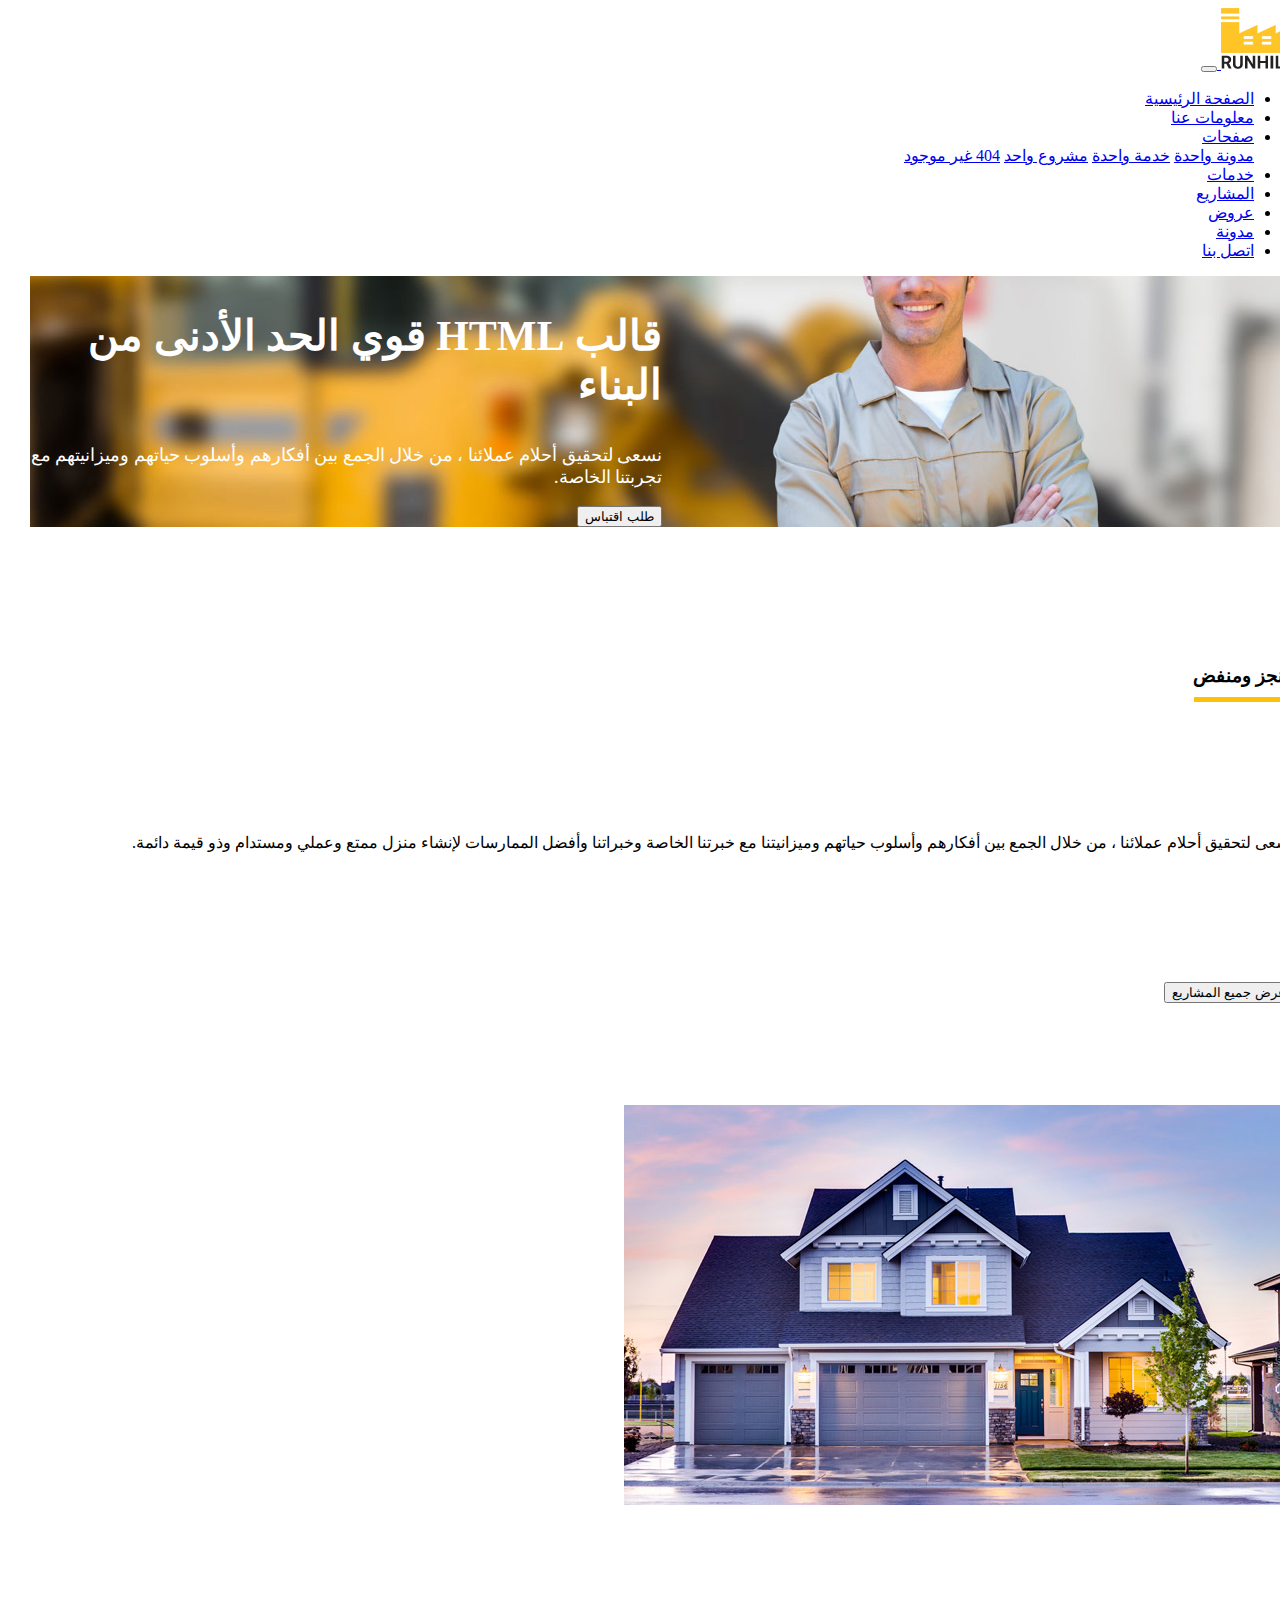
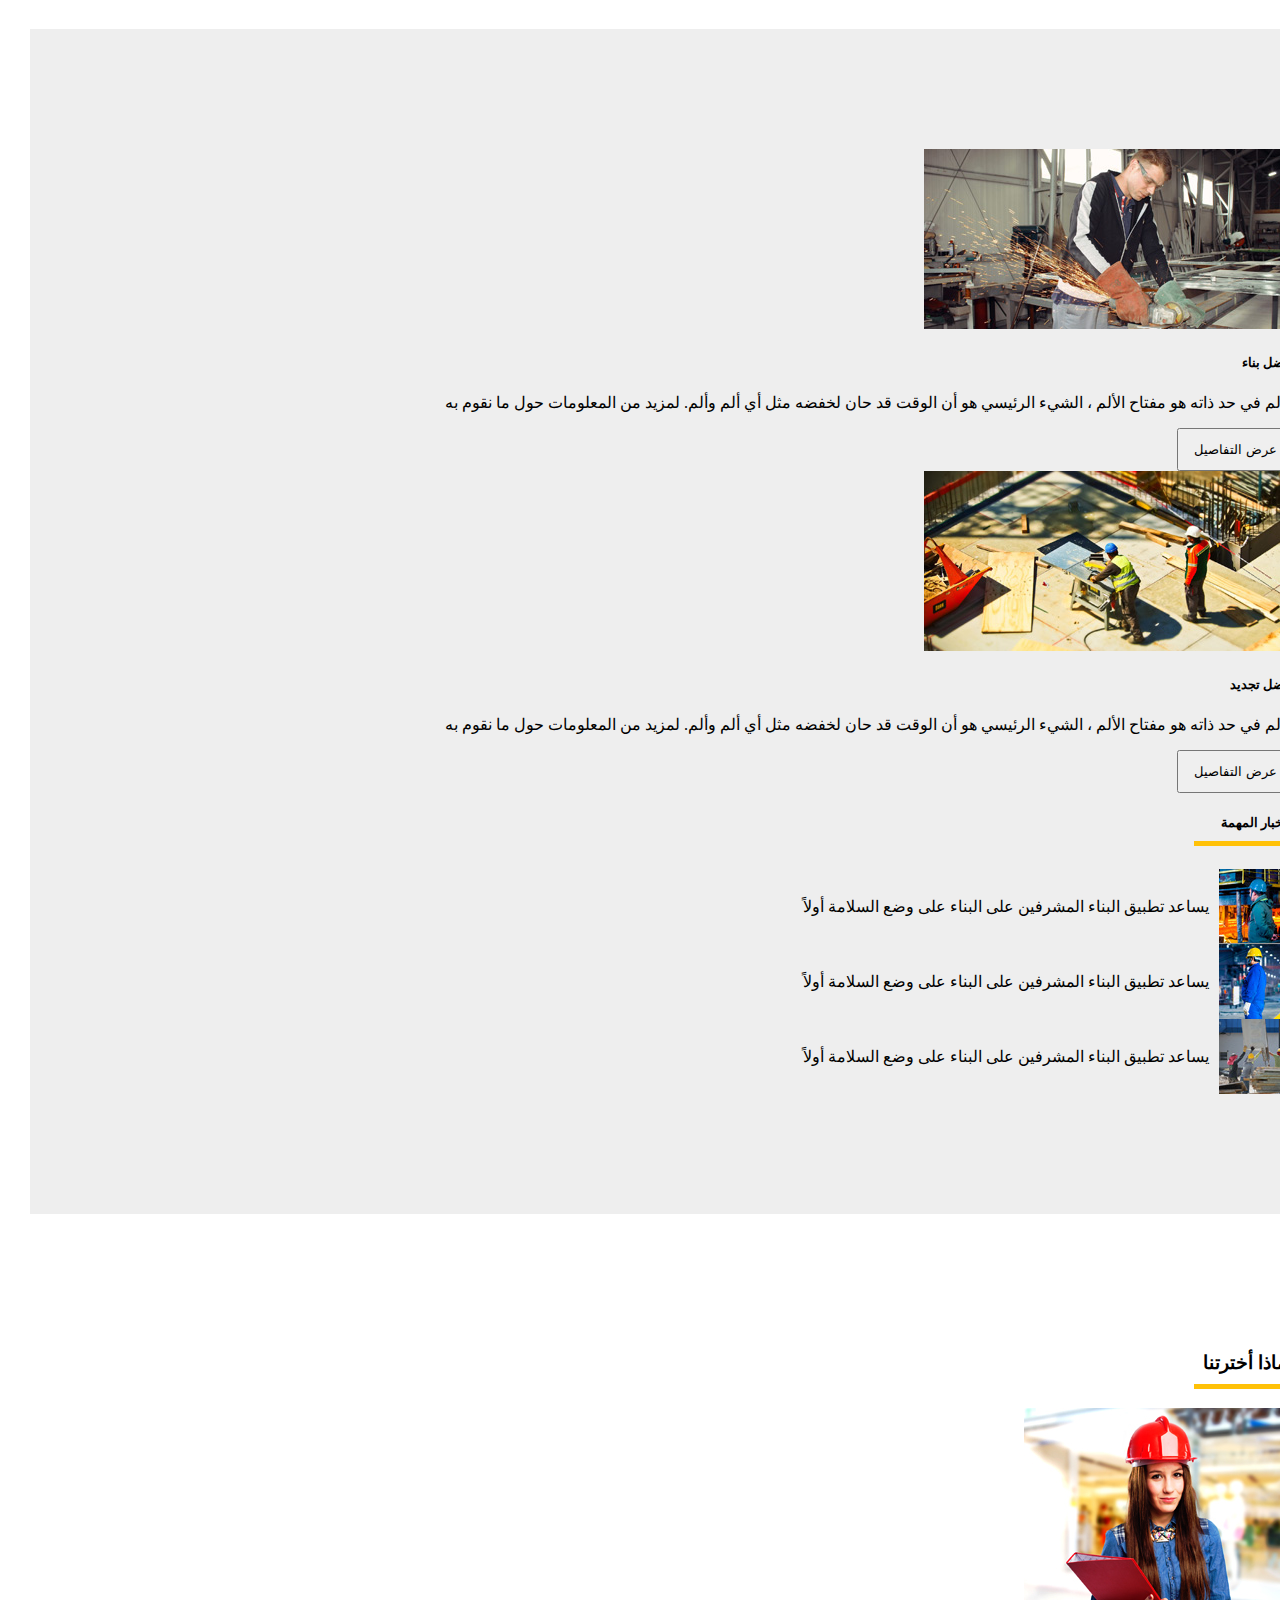
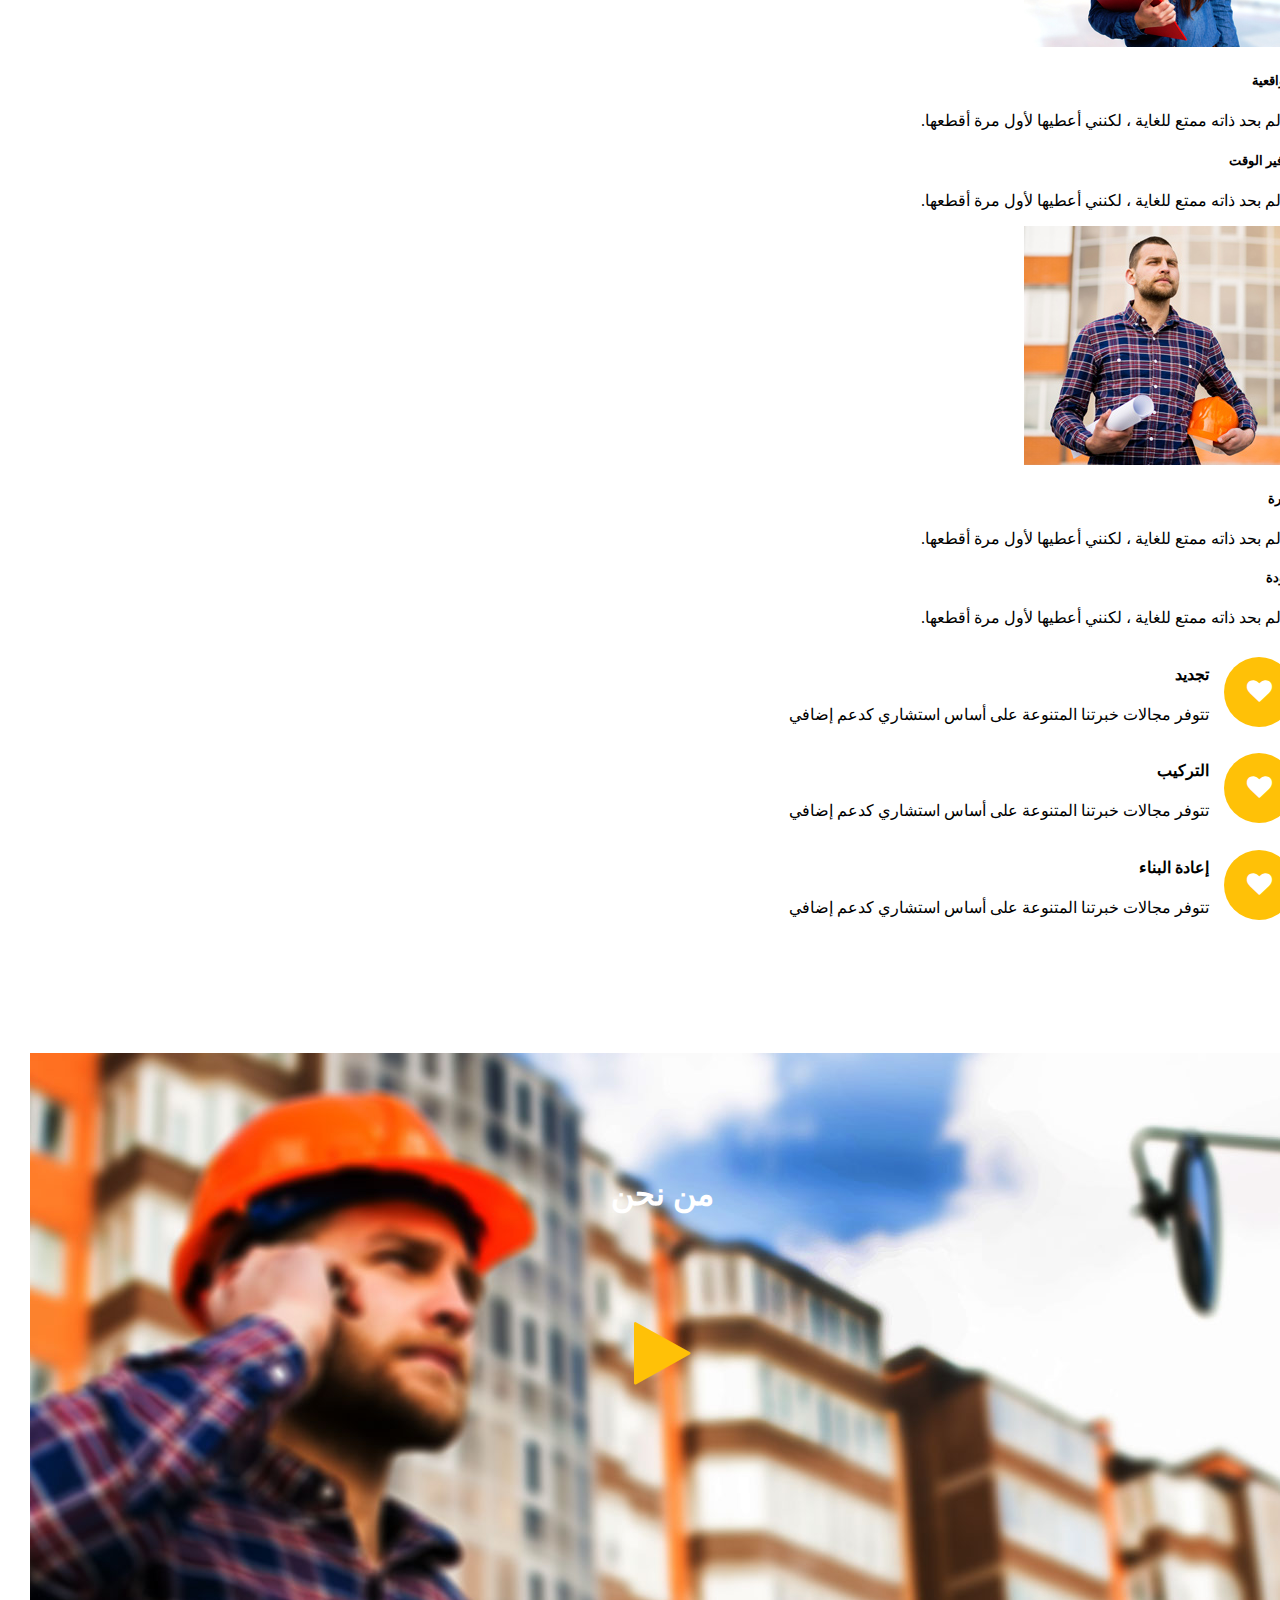
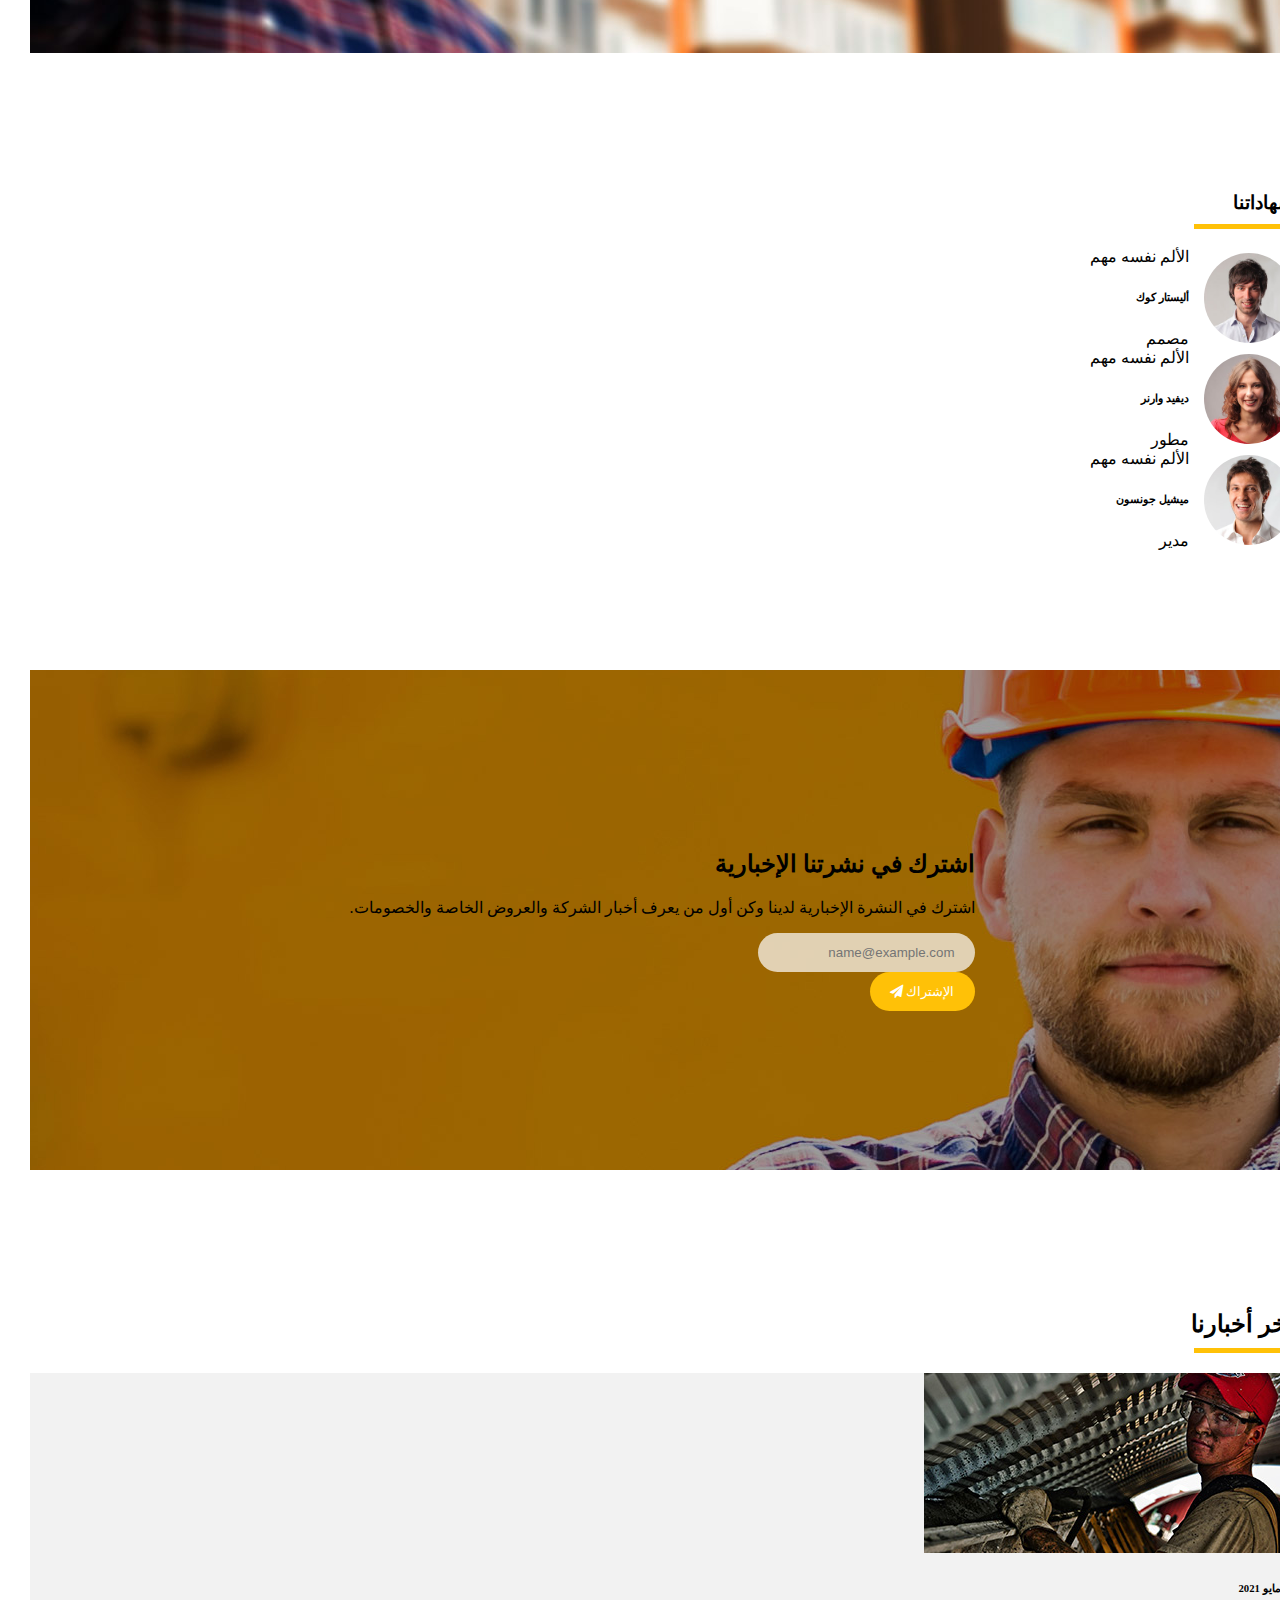
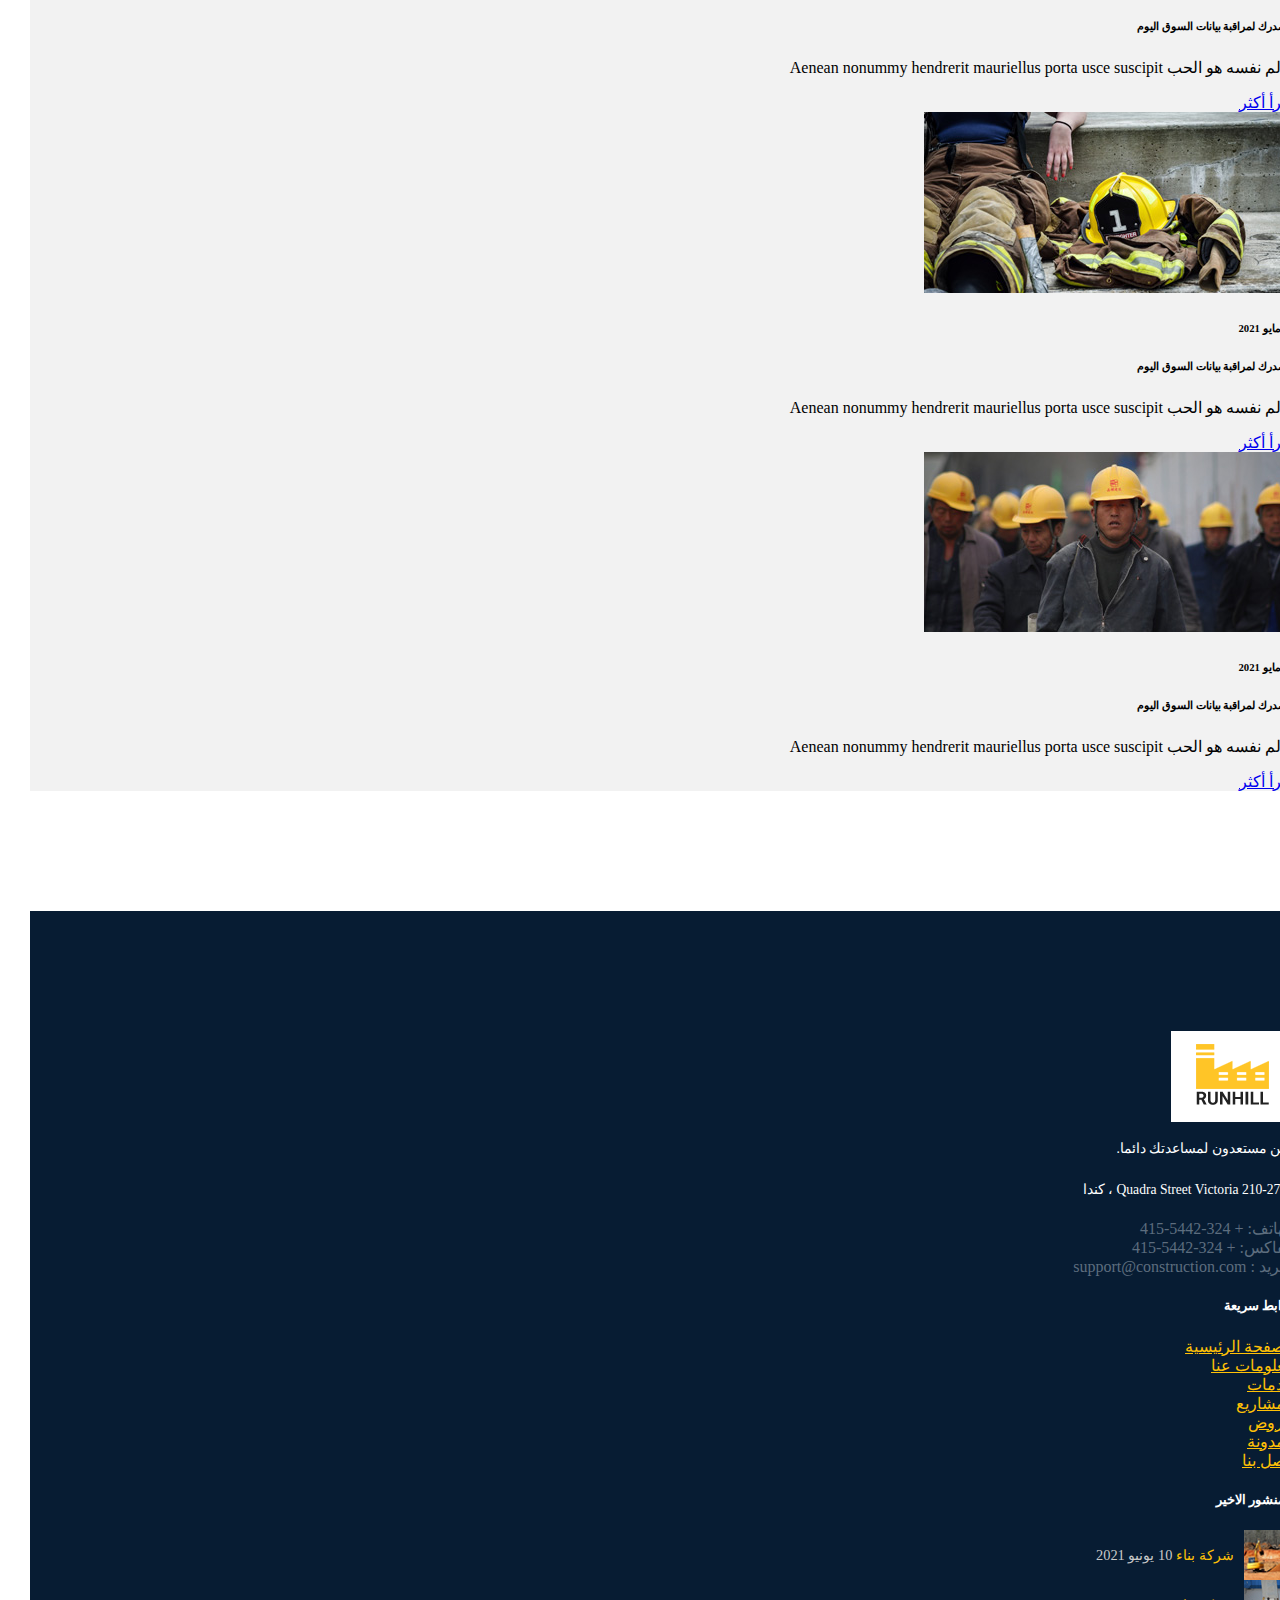
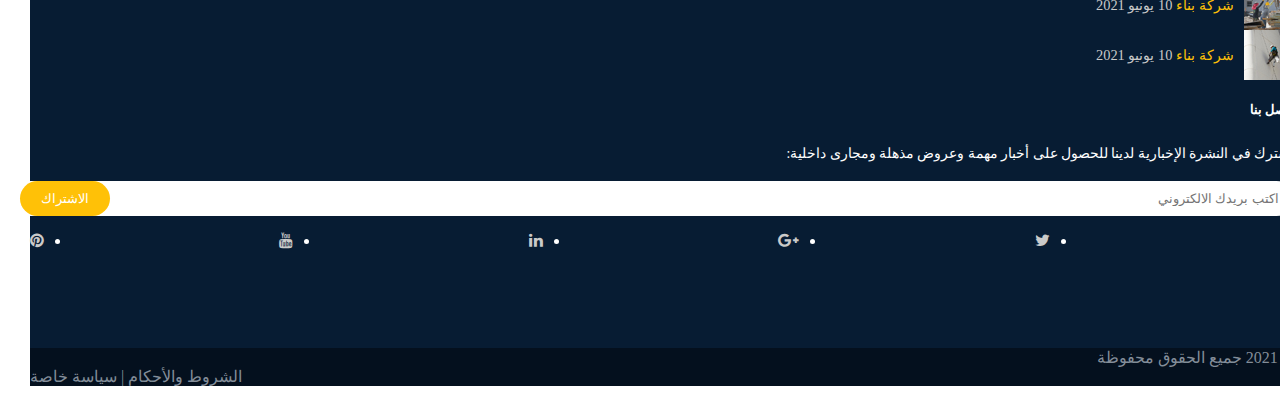
<file: index.html>
<!DOCTYPE html>
<html lang="en">
<head>
    <meta charset="UTF-8">
    <meta http-equiv="X-UA-Compatible" content="IE=edge">
    <meta name="viewport" content="width=device-width, initial-scale=1.0">
    <title>Bootstrap Arabic Template</title>
    <link rel="stylesheet" href="https://cdnjs.cloudflare.com/ajax/libs/font-awesome/4.7.0/css/font-awesome.min.css">
    <link rel="stylesheet" href="https://cdn.jsdelivr.net/npm/bootstrap@4.6.0/dist/css/bootstrap.min.css" integrity="sha384-B0vP5xmATw1+K9KRQjQERJvTumQW0nPEzvF6L/Z6nronJ3oUOFUFpCjEUQouq2+l" crossorigin="anonymous">
    <link rel="stylesheet" href="css/style.css">
</head>
<body>
    <!-- START HEADER -->
    <nav class="navbar navbar-expand-lg navbar-light bg-white shadow-sm">
        <div class="container">
            <a class="navbar-brand" href="index.html">
                <img src="images/logo.png" alt="">
            </a>
            <button class="navbar-toggler" type="button" data-toggle="collapse" data-target="#navbarSupportedContent" aria-controls="navbarSupportedContent" aria-expanded="false" aria-label="Toggle navigation">
                <span class="navbar-toggler-icon"></span>
            </button>
      
            <div class="collapse navbar-collapse" id="navbarSupportedContent">
                <ul class="navbar-nav mr-auto">
                    <li class="nav-item active">
                        <a class="nav-link" href="index.html">الصفحة الرئيسية <span class="sr-only">(current)</span></a>
                    </li>
                    <li class="nav-item">
                        <a class="nav-link" href="#">معلومات عنا</a>
                    </li>
                    <li class="nav-item dropdown">
                        <a class="nav-link dropdown-toggle" href="#" id="navbarDropdown" role="button" data-toggle="dropdown" aria-haspopup="true" aria-expanded="false">
                            صفحات
                        </a>
                        <div class="dropdown-menu menu-dropdown" aria-labelledby="navbarDropdown">
                            <a class="dropdown-item" href="#">مدونة واحدة</a>
                            <a class="dropdown-item" href="#">خدمة واحدة</a>
                            <a class="dropdown-item" href="#">مشروع واحد</a>
                            <a class="dropdown-item" href="#">404 غير موجود</a>
                        </div>
                    </li>
                    <li class="nav-item">
                        <a class="nav-link" href="#">خدمات</a>
                    </li>
                    <li class="nav-item">
                        <a class="nav-link" href="#">المشاريع</a>
                    </li>
                    <li class="nav-item">
                        <a class="nav-link" href="#">عروض</a>
                    </li>
                    <li class="nav-item">
                        <a class="nav-link" href="blog.html">مدونة</a>
                    </li>
                    <li class="nav-item">
                        <a class="nav-link" href="#">اتصل بنا</a>
                    </li>
                </ul>
            </div>
        </div>
    </nav>
    <!-- END HEADER -->
    <!-- START HOME -->
    <section class="home-section">
        <div class="container">
            <div class="home-parent">
                <div class="home-item">
                    <h2>قالب HTML قوي الحد الأدنى من البناء</h2>
                    <p class="my-4">نسعى لتحقيق أحلام عملائنا ، من خلال الجمع بين أفكارهم وأسلوب حياتهم وميزانيتهم ​​مع تجربتنا الخاصة.</p>
                    <button class="btn btn-warning">طلب اقتباس</button>
                </div>
            </div>
        </div>
    </section>
    <!-- END HOME -->
    <!-- START ABOUT -->
    <section class="about-section pd-y">
        <div class="container">
            <div class="row">
                <div class="col-md-5 col-12">
                    <div class="about-item-desc">
                        <h3 class="title">منجز ومنفض</h3>
                        <p>نسعى لتحقيق أحلام عملائنا ، من خلال الجمع بين أفكارهم وأسلوب حياتهم وميزانيتنا مع خبرتنا الخاصة وخبراتنا وأفضل الممارسات لإنشاء منزل ممتع وعملي ومستدام وذو قيمة دائمة.</p>
                        <button class="btn btn-warning">عرض جميع المشاريع</button>
                    </div>
                </div>
                <div class="col-md-7 col-12">
                    <div class="about-item-img">
                        <img src="images/project-slide1.jpg" class="img-fluid" alt="">
                    </div>
                </div>
            </div>
        </div>
    </section>
    <!-- END HOME -->
    <!-- START INFO -->
    <section class="info-section pd-y">
        <div class="container">
            <div class="row">
                <div class="col-md-4 col-12">
                    <div class="card card-item">
                        <img src="images/service-item-bg-1.jpg" class="card-img-top" alt="">
                        <div class="card-body card-item-body">
                            <h5 class="card-title">أفضل بناء</h5>
                            <p class="card-text">الألم في حد ذاته هو مفتاح الألم ، الشيء الرئيسي هو أن الوقت قد حان لخفضه مثل أي ألم وألم. لمزيد من المعلومات حول ما نقوم به</p>
                            <button class="btn btn-transparent border border-dark card-item-button">عرض التفاصيل</button>
                        </div>
                    </div>
                </div>
                <div class="col-md-4 col-12">
                    <div class="card card-item">
                        <img src="images/service-item-bg-2.jpg" class="card-img-top" alt="">
                        <div class="card-body card-item-body">
                            <h5 class="card-title">أفضل تجديد</h5>
                            <p class="card-text">الألم في حد ذاته هو مفتاح الألم ، الشيء الرئيسي هو أن الوقت قد حان لخفضه مثل أي ألم وألم. لمزيد من المعلومات حول ما نقوم به</p>
                            <button class="btn btn-transparent border border-dark card-item-button">عرض التفاصيل</button>
                        </div>
                    </div>
                </div>
                <div class="col-md-4 col-12">
                    <h5 class="title mb-4">الأخبار المهمة</h5>
                    <div class="info-left mb-4 border-bottom">
                        <img src="images/news-thumb-1.jpg" alt="" class="w-25">
                        <p>يساعد تطبيق البناء المشرفين على البناء على وضع السلامة أولاً</p>
                    </div>
                    <div class="info-left mb-4 border-bottom">
                        <img src="images/news-thumb-2.jpg" alt="" class="w-25">
                        <p>يساعد تطبيق البناء المشرفين على البناء على وضع السلامة أولاً</p>
                    </div>
                    <div class="info-left border-bottom">
                        <img src="images/news-thumb-3.jpg" alt="" class="w-25">
                        <p>يساعد تطبيق البناء المشرفين على البناء على وضع السلامة أولاً</p>
                    </div>
                </div>
            </div>
        </div>
    </section>
    <!-- END INFO -->
    <!-- START OFFERE -->
    <div class="offer-section pd-y">
        <div class="container">
            <h3 class="title mb-5">لماذا أخترتنا</h3>
            <div class="row mb-5">
                <div class="col-lg-6 col-12 mb-5">
                    <div class="row">
                        <div class="col-md-6 col-12 mb-3">
                            <img src="images/choose-us-img-1.jpg" class="w-100" alt="">
                        </div>
                        <div class="col-md-6">
                            <div class="offer-item">
                                <h5>الواقعية</h5>
                                <p>الألم بحد ذاته ممتع للغاية ، لكنني أعطيها لأول مرة أقطعها.</p>
                            </div>
                            <div class="offer-item">
                                <h5>توفير الوقت</h5>
                                <p>الألم بحد ذاته ممتع للغاية ، لكنني أعطيها لأول مرة أقطعها.</p>
                            </div>
                        </div>
                    </div>
                </div>
                <div class="col-lg-6 col-12">
                    <div class="row">
                        <div class="col-md-6 col-12 mb-3">
                            <img src="images/choose-us-img-2.jpg" class="w-100" alt="">
                        </div>
                        <div class="col-md-6">
                            <div class="offer-item">
                                <h5>خبرة</h5>
                                <p>الألم بحد ذاته ممتع للغاية ، لكنني أعطيها لأول مرة أقطعها.</p>
                            </div>
                            <div class="offer-item">
                                <h5>جودة</h5>
                                <p>الألم بحد ذاته ممتع للغاية ، لكنني أعطيها لأول مرة أقطعها.</p>
                            </div>
                        </div>
                    </div>
                </div>
            </div>
            <div class="row">
                <div class="col-lg-4 col-12 offre-item-icone">
                    <div class="offre-icone">
                        <i class="fa fa-heart"></i>
                    </div>
                    <div class="offer-desc">
                        <h4>تجديد</h4>
                        <p>تتوفر مجالات خبرتنا المتنوعة على أساس استشاري كدعم إضافي</p>
                    </div>
                </div>
                <div class="col-lg-4 col-12 offre-item-icone">
                    <div class="offre-icone">
                        <i class="fa fa-heart"></i>
                    </div>
                    <div class="offer-desc">
                        <h4>التركيب</h4>
                        <p>تتوفر مجالات خبرتنا المتنوعة على أساس استشاري كدعم إضافي</p>
                    </div>
                </div>
                <div class="col-lg-4 col-12 offre-item-icone">
                    <div class="offre-icone">
                        <i class="fa fa-heart"></i>
                    </div>
                    <div class="offer-desc">
                        <h4>إعادة البناء</h4>
                        <p>تتوفر مجالات خبرتنا المتنوعة على أساس استشاري كدعم إضافي</p>
                    </div>
                </div>
            </div>
        </div>
    </div>
    <!-- END OFFRE -->
    <!-- START VIDEO -->
    <section class="video-section">
        <h3>من نحن</h3>
        <i class="fa fa-play"></i>
    </section>
    <!-- END VIDEO -->
    <!-- START TESTIMONIALES -->
    <section class="section-testimoniales pd-y">
        <div class="container">
            <h3 class="title mb-5">شهاداتنا</h3>
            <div class="row">
                <div class="col-md-4 col-12 mb-4 testimoniales-item">
                    <img src="images/profile-img-1.jpg" alt="">
                    <div class="testimoniales-desc">
                        <span>الألم نفسه مهم</span>
                        <h6 class="mt-3 mb-1">أليستار كوك</h6>
                        <span>مصمم</span>
                    </div>
                </div>
                <div class="col-md-4 col-12 mb-4 testimoniales-item">
                    <img src="images/profile-img-2.jpg" alt="">
                    <div class="testimoniales-desc">
                        <span>الألم نفسه مهم</span>
                        <h6 class="mt-3 mb-1">ديفيد وارنر</h6>
                        <span>مطور</span>
                    </div>
                </div>
                <div class="col-md-4 col-12 mb-4 testimoniales-item">
                    <img src="images/profile-img-3.jpg" alt="">
                    <div class="testimoniales-desc">
                        <span>الألم نفسه مهم</span>
                        <h6 class="mt-3 mb-1">ميشيل جونسون</h6>
                        <span>مدير</span>
                    </div>
                </div>
            </div>
        </div>
    </section>
    <!-- END TESTIMONIALES -->
    <!-- START SUBSCRIBE -->
    <section class="subscribe-section">
        <div class="subscribe-item text-center">
            <h2 class="text-white">اشترك في نشرتنا الإخبارية</h2>
            <p class="text-white mt-3 mb-4">اشترك في النشرة الإخبارية لدينا وكن أول من يعرف أخبار الشركة والعروض الخاصة والخصومات.</p>
            <form>
                <div class="row">
                    <div class="col-md-9 col-12">
                        <input type="text" class="form-control input d-block" placeholder="name@example.com">
                    </div>
                    <div class="col-md-3 col-12">
                        <button>
                            الإشتراك
                            <i class="fa fa-send"></i>
                        </button>
                    </div>
                </div>
            </form>
        </div>
    </section>
    <!-- END SUBSCRIBE -->
    <!-- START LAST NEWS -->
    <section class="last-news-section pd-y">
        <div class="container">
            <h2 class="title mb-5">آخر أخبارنا</h2>
            <div class="row">
                <div class="col-lg-4 col-md-6 col-12 mb-4">
                    <div class="card news-item">
                        <img src="images/blog-bg-1.jpg" class="card-img-top img-fluid" alt="">
                        <div class="card-body">
                            <h6 class="card-subtitle mb-2 text-muted">28 مايو 2021</h6>
                            <h6 class="card-title">مصدرك لمراقبة بيانات السوق اليوم</h6>
                            <p class="card-text">الألم نفسه هو الحب Aenean nonummy hendrerit mauriellus porta usce suscipit</p>
                            <a href="#" class="btn btn-transparent pr-0">اقرأ أكثر</a>
                        </div>
                    </div>
                </div>
                <div class="col-lg-4 col-md-6 col-12 mb-4">
                    <div class="card news-item">
                        <img src="images/blog-bg-2.jpg" class="card-img-top img-fluid" alt="">
                        <div class="card-body">
                            <h6 class="card-subtitle mb-2 text-muted">28 مايو 2021</h6>
                            <h6 class="card-title">مصدرك لمراقبة بيانات السوق اليوم</h6>
                            <p class="card-text">الألم نفسه هو الحب Aenean nonummy hendrerit mauriellus porta usce suscipit</p>
                            <a href="#" class="btn btn-transparent pr-0">اقرأ أكثر</a>
                        </div>
                    </div>
                </div>
                <div class="col-lg-4 col-md-6 col-12">
                    <div class="card news-item">
                        <img src="images/blog-bg-3.jpg" class="card-img-top img-fluid" alt="">
                        <div class="card-body">
                            <h6 class="card-subtitle text-muted">28 مايو 2021</h6>
                            <h6 class="card-title">مصدرك لمراقبة بيانات السوق اليوم</h6>
                            <p class="card-text">الألم نفسه هو الحب Aenean nonummy hendrerit mauriellus porta usce suscipit</p>
                            <a href="#" class="btn btn-transparent pr-0">اقرأ أكثر</a>
                        </div>
                    </div>
                </div>
            </div>
        </div>
    </section>
    <!-- END LAST NEWS -->
    <!-- START FOOTER -->
    <footer class="pd-y">
        <div class="container">
            <div class="row">
                <div class="col-lg-3 col-md-6 col-12">
                    <div class="footer-item mb-4">
                        <div class="footer-item-img mb-3">
                            <img src="images/logo.png" alt="">
                        </div>
                        <p class="mb-4">نحن مستعدون لمساعدتك دائما.</p>
                        <p class="mb-4">210-2750 Quadra Street Victoria ، كندا</p>
                        <ul class="list-unstyled">
                            <li class="mb-3">الهاتف: + 324-5442-415</li>
                            <li class="mb-3">الفاكس: + 324-5442-415</li>
                            <li>البريد : support@construction.com </li>
                        </ul>
                    </div>
                </div>
                <div class="col-lg-3 col-md-6 col-12 footer-item mb-4">
                    <h5 class="mb-4">روابط سريعة</h5>
                    <ul class="list-unstyled">
                        <li class="mb-3"><a href="index.html">الصفحة الرئيسية</a></li>
                        <li class="mb-3"><a href="#">معلومات عنا</a></li>
                        <li class="mb-3"><a href="#">خدمات</a></li>
                        <li class="mb-3"><a href="#">المشاريع</a></li>
                        <li class="mb-3"><a href="#">عروض</a></li>
                        <li class="mb-2"><a href="#">المدونة</a></li>
                        <li><a href="#">اتصل بنا</a></li>
                    </ul>
                </div>
                <div class="col-lg-3 col-md-6 col-12 footer-item mb-4">
                    <h5 class="mb-4">المنشور الاخير</h5>
                    <div class="info-left mb-4 border-bottom pb-3">
                        <img src="images/footer-thumb-img-1.jpg" alt="">
                        <div>
                            <span class="d-block mb-2">شركة بناء</span>
                            <span class="d-block">10 يونيو 2021</span>
                        </div>
                    </div>
                    <div class="info-left mb-4 border-bottom pb-3"> 
                        <img src="images/footer-thumb-img-2.jpg" alt="">
                        <div>
                            <span class="d-block mb-2">شركة بناء</span>
                            <span class="d-block">10 يونيو 2021</span>
                        </div>
                    </div>
                    <div class="info-left border-bottom pb-3">
                        <img src="images/footer-thumb-img-3.jpg" alt="">
                        <div>
                            <span class="d-block mb-2">شركة بناء</span>
                            <span class="d-block">10 يونيو 2021</span>
                        </div>
                    </div>
                </div>
                <div class="col-lg-3 col-md-6 col-12 footer-item">
                    <h5 class="mb-4">اتصل بنا</h5>
                    <p class="text-muted">اشترك في النشرة الإخبارية لدينا للحصول على أخبار مهمة وعروض مذهلة ومجارى داخلية:</p>
                    <div class="form my-4">
                        <input type="text" placeholder="اكتب بريدك الالكتروني" id="">
                        <button>الاشتراك</button>
                    </div>
                    <ul class="list-unstyled" id="ul">
                        <li><i class="fa fa-facebook"></i></li>
                        <li><i class="fa fa-twitter"></i></li>
                        <li><i class="fa fa-google-plus"></i></li>
                        <li><i class="fa fa-linkedin"></i></li>
                        <li><i class="fa fa-youtube"></i></li>
                        <li><i class="fa fa-pinterest"></i></li>
                    </ul>
                </div>
            </div>
        </div>
        <div class="copyright p-4">
            <div class="container">
                <div class="row">
                    <div class="col-sm-6 col-12">
                        © 2021 جميع الحقوق محفوظة
                    </div>
                    <div class="col-sm-6 col-12 left">
                        الشروط والأحكام | سياسة خاصة
                    </div>
                </div>
            </div>
        </div>
    </footer>
    <!-- END FOOTER -->
    <script src="https://code.jquery.com/jquery-3.5.1.slim.min.js" integrity="sha384-DfXdz2htPH0lsSSs5nCTpuj/zy4C+OGpamoFVy38MVBnE+IbbVYUew+OrCXaRkfj" crossorigin="anonymous"></script>
    <script src="https://cdn.jsdelivr.net/npm/bootstrap@4.6.0/dist/js/bootstrap.bundle.min.js" integrity="sha384-Piv4xVNRyMGpqkS2by6br4gNJ7DXjqk09RmUpJ8jgGtD7zP9yug3goQfGII0yAns" crossorigin="anonymous"></script>
    <script src="js/script.js"></script>
</body>
</html>
</file>
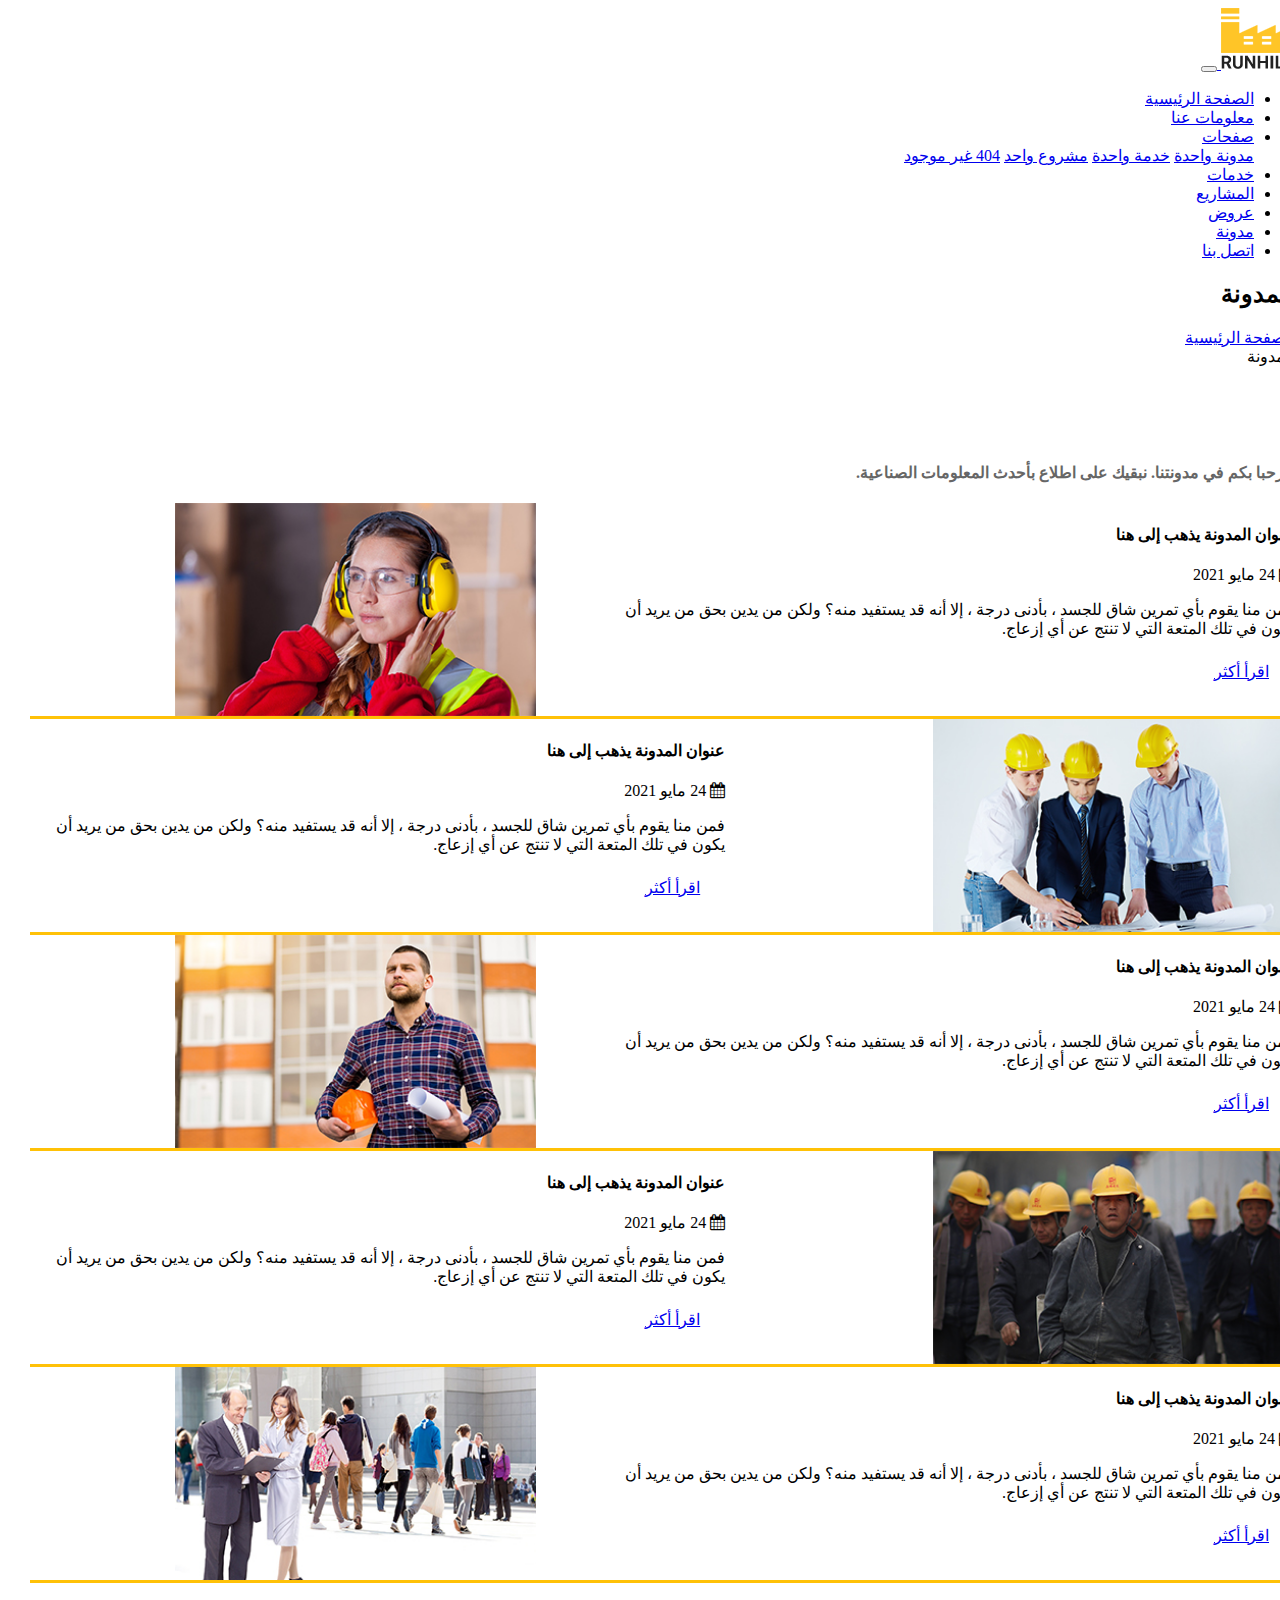
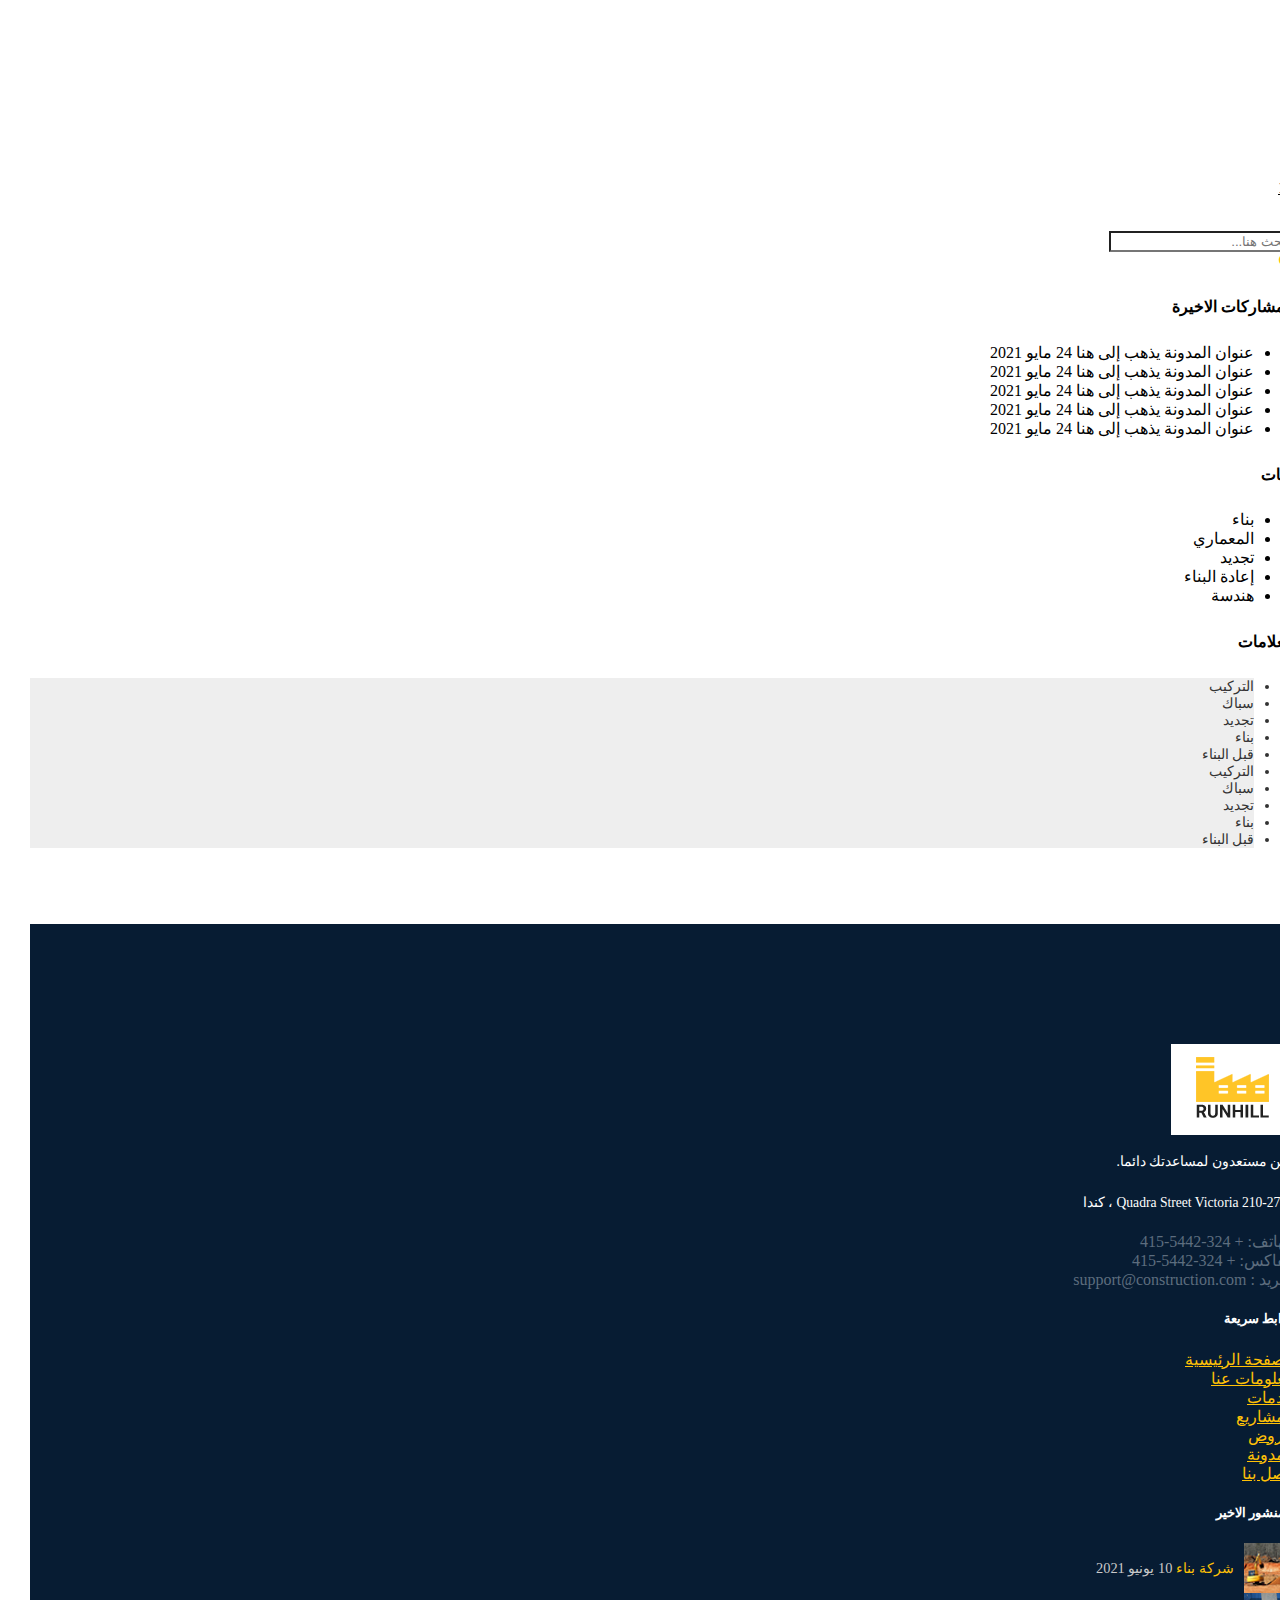
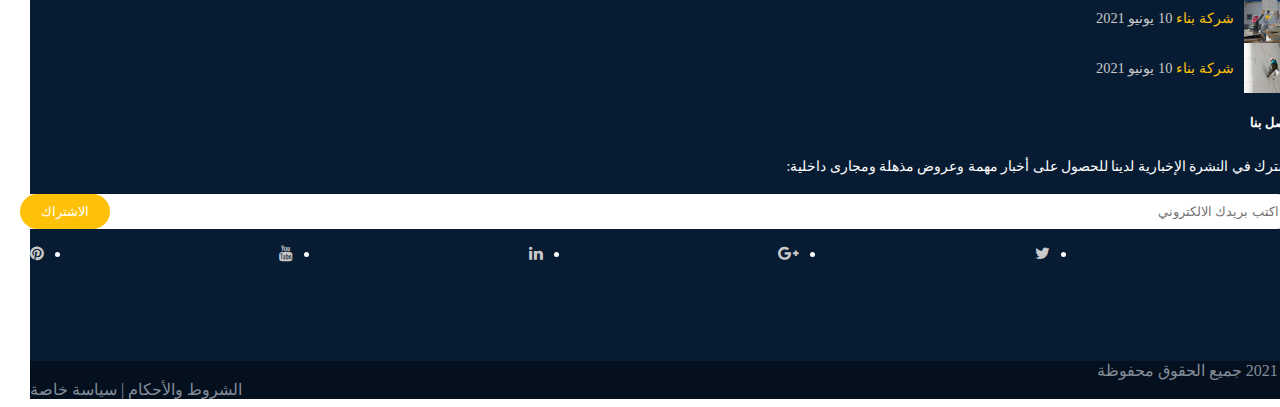
<file: blog.html>
<!DOCTYPE html>
<html lang="en">
<head>
    <meta charset="UTF-8">
    <meta http-equiv="X-UA-Compatible" content="IE=edge">
    <meta name="viewport" content="width=device-width, initial-scale=1.0">
    <title>Blog</title>
    <link rel="stylesheet" href="https://cdnjs.cloudflare.com/ajax/libs/font-awesome/4.7.0/css/font-awesome.min.css">
    <link rel="stylesheet" href="https://cdn.jsdelivr.net/npm/bootstrap@4.6.0/dist/css/bootstrap.min.css" integrity="sha384-B0vP5xmATw1+K9KRQjQERJvTumQW0nPEzvF6L/Z6nronJ3oUOFUFpCjEUQouq2+l" crossorigin="anonymous">
    <link rel="stylesheet" href="css/style.css">
</head>
<body>
    <!-- START HEADER -->
    <nav class="navbar navbar-expand-lg navbar-light bg-white shadow-sm">
        <div class="container">
            <a class="navbar-brand" href="index.html">
                <img src="images/logo.png" alt="">
            </a>
            <button class="navbar-toggler" type="button" data-toggle="collapse" data-target="#navbarSupportedContent" aria-controls="navbarSupportedContent" aria-expanded="false" aria-label="Toggle navigation">
                <span class="navbar-toggler-icon"></span>
            </button>
      
            <div class="collapse navbar-collapse" id="navbarSupportedContent">
                <ul class="navbar-nav mr-auto">
                    <li class="nav-item active">
                        <a class="nav-link" href="index.html">الصفحة الرئيسية <span class="sr-only">(current)</span></a>
                    </li>
                    <li class="nav-item">
                        <a class="nav-link" href="#">معلومات عنا</a>
                    </li>
                    <li class="nav-item dropdown">
                        <a class="nav-link dropdown-toggle" href="#" id="navbarDropdown" role="button" data-toggle="dropdown" aria-haspopup="true" aria-expanded="false">
                            صفحات
                        </a>
                        <div class="dropdown-menu menu-dropdown" aria-labelledby="navbarDropdown">
                            <a class="dropdown-item" href="#">مدونة واحدة</a>
                            <a class="dropdown-item" href="#">خدمة واحدة</a>
                            <a class="dropdown-item" href="#">مشروع واحد</a>
                            <a class="dropdown-item" href="#">404 غير موجود</a>
                        </div>
                    </li>
                    <li class="nav-item">
                        <a class="nav-link" href="#">خدمات</a>
                    </li>
                    <li class="nav-item">
                        <a class="nav-link" href="#">المشاريع</a>
                    </li>
                    <li class="nav-item">
                        <a class="nav-link" href="#">عروض</a>
                    </li>
                    <li class="nav-item">
                        <a class="nav-link" href="blog.html">مدونة</a>
                    </li>
                    <li class="nav-item">
                        <a class="nav-link" href="#">اتصل بنا</a>
                    </li>
                </ul>
            </div>
        </div>
    </nav>
    <!-- END HEADER -->
    <!-- START JUMBOTRON -->
    <div class="jumbotron py-4 mb-3">
        <div class="container">
            <div class="row jumbotron-item">
                <div class="col-sm-6 col-12 mb-4">
                    <h2>المدونة</h2>
                </div>
                <div class="col-sm-6 col-12">
                    <div aria-label="breadcrumb">
                        <ol class="breadcrumb breadcrumb-ol">
                            <li class="breadcrumb-item"><a href="#">الصفحة الرئيسية</a></li>
                            <li class="breadcrumb-item active" aria-current="page">المدونة</li>
                        </ol>
                    </div>                  
                </div>
            </div>
        </div>
    </div>
    <!-- END JUMBOTRON -->
    <!-- START SECTION BLOG -->
    <section class="section-blog pd-y">
        <div class="container">
            <h4 class="mb-4 blog-heading">مرحبا بكم في مدونتنا. نبقيك على اطلاع بأحدث المعلومات الصناعية.</h4>
            <div class="row">
                <div class="col-lg-9 col-12">
                    <div class="jumbotron blog-item p-4">
                        <div class="blog-item-desc">
                            <h4>عنوان المدونة يذهب إلى هنا</h4>
                            <span class="text-muted">
                                <i class="fa fa-calendar"></i>
                                24 مايو 2021
                            </span>
                            <p class="mt-2 mb-3">فمن منا يقوم بأي تمرين شاق للجسد ، بأدنى درجة ، إلا أنه قد يستفيد منه؟ ولكن من يدين بحق من يريد أن يكون في تلك المتعة التي لا تنتج عن أي إزعاج.</p>
                            <a href="#" class="btn btn-warning">اقرأ أكثر</a>
                        </div>
                        <div class="blog-item-img">
                            <img src="images/single-blog-image-bg-1.jpg" class="w-100" alt="">
                        </div>
                    </div>
                    <div class="jumbotron blog-item p-4">
                        <div class="blog-item-desc">
                            <h4>عنوان المدونة يذهب إلى هنا</h4>
                            <span class="text-muted">
                                <i class="fa fa-calendar"></i>
                                24 مايو 2021
                            </span>
                            <p class="mt-2 mb-3">فمن منا يقوم بأي تمرين شاق للجسد ، بأدنى درجة ، إلا أنه قد يستفيد منه؟ ولكن من يدين بحق من يريد أن يكون في تلك المتعة التي لا تنتج عن أي إزعاج.</p>
                            <a href="#" class="btn btn-warning">اقرأ أكثر</a>
                        </div>
                        <div class="blog-item-img">
                            <img src="images/single-blog-image-bg-2.jpg" class="w-100" alt="">
                        </div>
                    </div>
                    <div class="jumbotron blog-item p-4">
                        <div class="blog-item-desc">
                            <h4>عنوان المدونة يذهب إلى هنا</h4>
                            <span class="text-muted">
                                <i class="fa fa-calendar"></i>
                                24 مايو 2021
                            </span>
                            <p class="mt-2 mb-3">فمن منا يقوم بأي تمرين شاق للجسد ، بأدنى درجة ، إلا أنه قد يستفيد منه؟ ولكن من يدين بحق من يريد أن يكون في تلك المتعة التي لا تنتج عن أي إزعاج.</p>
                            <a href="#" class="btn btn-warning">اقرأ أكثر</a>
                        </div>
                        <div class="blog-item-img">
                            <img src="images/single-blog-image-bg-3.jpg" class="w-100" alt="">
                        </div>
                    </div>
                    <div class="jumbotron blog-item p-4">
                        <div class="blog-item-desc">
                            <h4>عنوان المدونة يذهب إلى هنا</h4>
                            <span class="text-muted">
                                <i class="fa fa-calendar"></i>
                                24 مايو 2021
                            </span>
                            <p class="mt-2 mb-3">فمن منا يقوم بأي تمرين شاق للجسد ، بأدنى درجة ، إلا أنه قد يستفيد منه؟ ولكن من يدين بحق من يريد أن يكون في تلك المتعة التي لا تنتج عن أي إزعاج.</p>
                            <a href="#" class="btn btn-warning">اقرأ أكثر</a>
                        </div>
                        <div class="blog-item-img">
                            <img src="images/single-blog-image-bg-4.jpg" class="w-100" alt="">
                        </div>
                    </div>
                    <div class="jumbotron blog-item p-4">
                        <div class="blog-item-desc">
                            <h4>عنوان المدونة يذهب إلى هنا</h4>
                            <span class="text-muted">
                                <i class="fa fa-calendar"></i>
                                24 مايو 2021
                            </span>
                            <p class="mt-2 mb-3">فمن منا يقوم بأي تمرين شاق للجسد ، بأدنى درجة ، إلا أنه قد يستفيد منه؟ ولكن من يدين بحق من يريد أن يكون في تلك المتعة التي لا تنتج عن أي إزعاج.</p>
                            <a href="#" class="btn btn-warning">اقرأ أكثر</a>
                        </div>
                        <div class="blog-item-img">
                            <img src="images/single-blog-image-bg-5.jpg" class="w-100" alt="">
                        </div>
                    </div>
                    <div aria-label="Page navigation example">
                        <ul class="pagination paginations">
                            <li class="page-item"><a class="page-link" href="#">"</a></li>
                            <li class="page-item active"><a class="page-link" href="#">1</a></li>
                            <li class="page-item"><a class="page-link" href="#">2</a></li>
                            <li class="page-item"><a class="page-link" href="#">3</a></li>
                            <li class="page-item"><a class="page-link" href="#">4</a></li>
                            <li class="page-item"><a class="page-link" href="#">5</a></li>
                            <li class="page-item"><a class="page-link" href="#">6</a></li>
                            <li class="page-item"><a class="page-link" href="#">7</a></li>
                            <li class="page-item"><a class="page-link" href="#">8</a></li>
                            <li class="page-item"><a class="page-link" href="#">9</a></li>
                            <li class="page-item"><a class="page-link" href="#">10</a></li>
                            <li class="page-item"><a class="page-link" href="#">"</a></li>
                        </ul>
                    </div>
                </div>
                <div class="col-lg-3 col-12">
                    <div class="search mb-4">
                        <div class="input-group mb-3">
                            <input type="text" class="form-control" placeholder="ابحث هنا..." aria-label="Username" aria-describedby="basic-addon1">
                            <div class="input-group-prepend">
                               <span class="input-group-text" id="basic-addon1">
                                   <i class="fa fa-search"></i>
                               </span>
                            </div>
                        </div>
                    </div>
                    <div class="blog-table mb-5">
                        <h5 class="border border-bottom-0 p-3 mb-0">المشاركات الاخيرة</h5>
                        <ul class="list-unstyled border p-0">
                            <li class="px-3 py-3">
                                <span class="d-block">عنوان المدونة يذهب إلى هنا</span>
                                <span class="d-block text-muted">24 مايو 2021</span>
                            </li>
                            <li class="px-3 pb-4">
                                <span class="d-block">عنوان المدونة يذهب إلى هنا</span>
                                <span class="d-block text-muted">24 مايو 2021</span>
                            </li>
                            <li class="px-3 pb-4">
                                <span class="d-block">عنوان المدونة يذهب إلى هنا</span>
                                <span class="d-block text-muted">24 مايو 2021</span>
                            </li>
                            <li class="px-3 pb-4">
                                <span class="d-block">عنوان المدونة يذهب إلى هنا</span>
                                <span class="d-block text-muted">24 مايو 2021</span>
                            </li>
                            <li class="px-3 pb-3 mb-3">
                                <span class="d-block">عنوان المدونة يذهب إلى هنا</span>
                                <span class="d-block text-muted">24 مايو 2021</span>
                            </li>
                        </ul>
                    </div>
                    <div class="blog-table mb-5">
                        <h5 class="border border-bottom-0 p-3 mb-0">فئات</h5>
                        <ul class="list-unstyled border p-0">
                            <li class="px-3 py-3">
                                <span class="d-block">بناء</span>
                            </li>
                            <li class="px-3 pb-4">
                                <span class="d-block">المعماري</span>
                            </li>
                            <li class="px-3 pb-4">
                                <span class="d-block">تجديد</span>
                            </li>
                            <li class="px-3 pb-4">
                                <span class="d-block">إعادة البناء</span>
                            </li>
                            <li class="px-3 pb-3 mb-3">
                                <span class="d-block">هندسة</span>
                            </li>
                        </ul>
                    </div>
                    <div class="blog-table last mb-5">
                        <h5 class="border border-bottom-0 p-3 mb-0">العلامات</h5>
                        <ul class="list-unstyled border p-3">
                            <li class="d-inline-block p-1 mb-2">التركيب</li>
                            <li class="d-inline-block p-1 mb-2">سباك</li>
                            <li class="d-inline-block p-1 mb-2">تجديد</li>
                            <li class="d-inline-block p-1 mb-2">بناء</li>
                            <li class="d-inline-block p-1 mb-2">قبل البناء</li>
                            <li class="d-inline-block p-1 mb-2">التركيب</li>
                            <li class="d-inline-block p-1 mb-2">سباك</li>
                            <li class="d-inline-block p-1 mb-2">تجديد</li>
                            <li class="d-inline-block p-1">بناء</li>
                            <li class="d-inline-block p-1">قبل البناء</li>
                        </ul>
                    </div>
                </div>
            </div>
        </div>
    </section>
    <!-- END SECTION BLOG -->
    <!-- START FOOTER -->
    <footer class="pd-y">
        <div class="container">
            <div class="row">
                <div class="col-lg-3 col-md-6 col-12">
                    <div class="footer-item mb-4">
                        <div class="footer-item-img mb-3">
                            <img src="images/logo.png" alt="">
                        </div>
                        <p class="mb-4">نحن مستعدون لمساعدتك دائما.</p>
                        <p class="mb-4">210-2750 Quadra Street Victoria ، كندا</p>
                        <ul class="list-unstyled">
                            <li class="mb-3">الهاتف: + 324-5442-415</li>
                            <li class="mb-3">الفاكس: + 324-5442-415</li>
                            <li>البريد : support@construction.com </li>
                        </ul>
                    </div>
                </div>
                <div class="col-lg-3 col-md-6 col-12 footer-item mb-4">
                    <h5 class="mb-4">روابط سريعة</h5>
                    <ul class="list-unstyled">
                        <li class="mb-3"><a href="index.html">الصفحة الرئيسية</a></li>
                        <li class="mb-3"><a href="#">معلومات عنا</a></li>
                        <li class="mb-3"><a href="#">خدمات</a></li>
                        <li class="mb-3"><a href="#">المشاريع</a></li>
                        <li class="mb-3"><a href="#">عروض</a></li>
                        <li class="mb-2"><a href="#">المدونة</a></li>
                        <li><a href="#">اتصل بنا</a></li>
                    </ul>
                </div>
                <div class="col-lg-3 col-md-6 col-12 footer-item mb-4">
                    <h5 class="mb-4">المنشور الاخير</h5>
                    <div class="info-left mb-4 border-bottom pb-3">
                        <img src="images/footer-thumb-img-1.jpg" alt="">
                        <div>
                            <span class="d-block mb-2">شركة بناء</span>
                            <span class="d-block">10 يونيو 2021</span>
                        </div>
                    </div>
                    <div class="info-left mb-4 border-bottom pb-3"> 
                        <img src="images/footer-thumb-img-2.jpg" alt="">
                        <div>
                            <span class="d-block mb-2">شركة بناء</span>
                            <span class="d-block">10 يونيو 2021</span>
                        </div>
                    </div>
                    <div class="info-left border-bottom pb-3">
                        <img src="images/footer-thumb-img-3.jpg" alt="">
                        <div>
                            <span class="d-block mb-2">شركة بناء</span>
                            <span class="d-block">10 يونيو 2021</span>
                        </div>
                    </div>
                </div>
                <div class="col-lg-3 col-md-6 col-12 footer-item">
                    <h5 class="mb-4">اتصل بنا</h5>
                    <p class="text-muted">اشترك في النشرة الإخبارية لدينا للحصول على أخبار مهمة وعروض مذهلة ومجارى داخلية:</p>
                    <div class="form my-4">
                        <input type="text" placeholder="اكتب بريدك الالكتروني" id="">
                        <button>الاشتراك</button>
                    </div>
                    <ul class="list-unstyled" id="ul">
                        <li><i class="fa fa-facebook"></i></li>
                        <li><i class="fa fa-twitter"></i></li>
                        <li><i class="fa fa-google-plus"></i></li>
                        <li><i class="fa fa-linkedin"></i></li>
                        <li><i class="fa fa-youtube"></i></li>
                        <li><i class="fa fa-pinterest"></i></li>
                    </ul>
                </div>
            </div>
        </div>
        <div class="copyright p-4">
            <div class="container">
                <div class="row">
                    <div class="col-sm-6 col-12">
                        © 2021 جميع الحقوق محفوظة
                    </div>
                    <div class="col-sm-6 col-12 left">
                        الشروط والأحكام | سياسة خاصة
                    </div>
                </div>
            </div>
        </div>
    </footer>
    <!-- END FOOTER -->
    <script src="https://code.jquery.com/jquery-3.5.1.slim.min.js" integrity="sha384-DfXdz2htPH0lsSSs5nCTpuj/zy4C+OGpamoFVy38MVBnE+IbbVYUew+OrCXaRkfj" crossorigin="anonymous"></script>
    <script src="https://cdn.jsdelivr.net/npm/bootstrap@4.6.0/dist/js/bootstrap.bundle.min.js" integrity="sha384-Piv4xVNRyMGpqkS2by6br4gNJ7DXjqk09RmUpJ8jgGtD7zP9yug3goQfGII0yAns" crossorigin="anonymous"></script>
    <script src="js/script.js"></script>
</body>
</html>
</file>
<file: css/style.css>
body{
    direction: rtl;
    text-align: right;
}
.pd-y{
    padding: 120px 0;
}
.title::after{
    content: "";
    display: block;
    width: 100px;
    height: 5px;
    background: #ffc107;
    margin-top: 10px;
}
.menu-dropdown{
    text-align: right;
}
.home-section{
    background-image: url("../images/slide-bg-1.jpg");
    background-position: center;
    background-size: cover;
}
.home-parent{
    display: flex;
    align-items: center;
}
.home-item{
    width: 50%;
    margin-right: auto;
}
@media screen and (max-width: 768px){
    .home-item{
        width: 100%;
    }
}
.home-item h2{
    color: white;
    font-size: 42px;
}
.home-item p{
    color: white;
    font-size: 18px;
}
.about-item-desc{
    margin-bottom: 8%;
}
.about-item-desc p{
    margin: 10% 0;
    line-height: 1.7;
}
.info-section{
    background: #eee;
}
.card-item{
    border: 0;
    background: transparent;
}
.card-item-body{
    padding-right: 0;
}
.card-item-button{
    padding: 12px 15px;
}
.info-left{
    display: flex;
    align-items: center;
}
.info-left img{
    max-width: 25%;
    margin-left: 10px;
}
.offre-item-icone{
    display: flex;
    align-items: center;
}
.offre-icone{
    margin-left: 15px;
}
.offre-icone i{
    width: 70px;
    height: 70px;
    line-height: 70px;
    border-radius: 50%;
    text-align: center;
    background: #ffc107;
    font-size: 25px;
    color: white;
}
.video-section{
    height: 600px;
    background-image: url("../images/who-we-are-bg.jpg");
    background-size: cover;
    position: relative;
}
.video-section h3{
    color: white;
    position: absolute;
    left: 50%;
    top: 15%;
    transform: translateX(-50%);
    font-weight: bold;
    font-size: 2rem;
}
.video-section i{
    font-size: 4.5rem;
    color: #ffc107;
    position: absolute;
    top: 50%;
    left: 50%;
    transform: translate(-50%,-50%);
    display: block;
    cursor: pointer;
}
.testimoniales-item{
    display: flex;
    align-items: center;
}
.testimoniales-item img{
    margin-left: 15px;
    width: 90px;
    height: 90px;
    border-radius: 50%;
}
.subscribe-section{
    height: 500px;
    background-image: url("../images/subscribe-our-newsletter-bg.jpg");
    background-size: cover;
    background-position: center;
    display: flex;
    justify-content: center;
    align-items: center;
}
.subscribe-item .input{
    height: auto;
    outline: 0;
    border: 0;
    background: rgba(255, 255, 255, 0.7);
    padding: 12px 20px;
    border-radius: 30px;
}
.subscribe-item button{
    outline: 0;
    border: 0;
    padding: 12px 20px;
    border-radius: 30px;
    color: white;
    background: #ffc107;
}
@media screen and (max-width:768px){
    .subscribe-item{
        width: 90%;
    }
    .subscribe-item .input{
        border-radius: 0;
    }
    .subscribe-item button{
        border-radius: 0;
        display: block;
        width: 100%;
    }
}
.news-item{
    background: #f2f2f2;
    border: 0;
}
footer{
    background: #071c33;
    color: white;
    position: relative;
}
.footer-item-img{
    background: white;
    display: inline-block;
    padding: 13px 25px;
}
.footer-item ul{
    padding: 0;
}
.footer-item:first-child ul{
    color: #5d6d7e;
}
.footer-item:nth-child(2) ul li a{
    color: #ffc107;
}
.footer-item:nth-child(3) .info-left img{
    width: 50px;
    height: 50px;
}
.footer-item:nth-child(3) .info-left div span:first-child{
    color: #ffc107;
    font-size: 90%;
}
.footer-item:nth-child(3) .info-left div span:last-child{
    color: #cacaca;
    font-size: 90%;
}
.footer-item:last-child p{
    font-size: 85%;
    line-height: 2;
}
.footer-item:last-child .form{
    position: relative;
}
.footer-item:last-child .form input{
    display: block;
    width: 100%;
    padding: 10px 15px;
    border-radius: 30px;
    border: 0;
    outline: 0;
}
.footer-item:last-child .form button{
    width: 90px;
    text-align: center;
    outline: 0;
    border: 0;
    padding: 10px 0;
    border-radius: 30px;
    color: white;
    background: #ffc107;
    position: absolute;
    top: 0;
    left: -10px;
}
.footer-item:last-child #ul{
    display: flex;
    justify-content: space-between;
    cursor: pointer;
}
.footer-item:last-child #ul li i{
    color: #cacaca;
}
.copyright{
    background: #04101e;
    color: #838d99;
    position: absolute;
    bottom: 0;
    width: 100%;
}
.copyright .left{
    text-align: left;
}
@media screen and (max-width:575px){
    .copyright .left{
        text-align: right;
        margin-top: 10px;
    }
}
@media screen and (max-width:768px){
    .footer-item:last-child #ul{
        width: 60%;
        margin: auto;
    }
}
/* BLOG */
.section-blog.pd-y{
    padding: 60px 0;
}
.section-blog  h4{
    font-size: 1rem;
}
.section-blog .blog-heading{
    color: #666;
}
.jumbotron-item{
    align-items: center;
}
.breadcrumb-ol{
    justify-content: flex-end;
    padding: 0;
}
.breadcrumb-item+.breadcrumb-item::before{
    float: right;
    margin-left: 6px;
    margin-right: 0;
}
@media screen and (max-width : 576px){
    .breadcrumb-ol{
        justify-content: flex-start;
    }
}
.blog-item{
    display: flex;
    justify-content: space-between;
    border-bottom: 3px solid #ffc107;
    border-radius: 0;
}
.blog-item:nth-of-type(even) .blog-item-desc{
    order: 2;
}
.blog-item-desc{
    width: 55%;
}
.blog-item-desc a{
    display: inline-block;
    padding: 8px 25px;
}
.blog-item-img{
    width: 40%;
}
.blog-item-img img{
    height: 100%;
    object-fit: cover;
}
.paginations{
    padding: 0;
    flex-direction: row-reverse;
}
.paginations li a{
    color: black;
}
.paginations li.active a.page-link{
    background: #ffc107;
    border: 1px solid #ffc107;
}
.search input{
    border-radius: 0;
}
.search span{
    background: transparent;
}
.search i{
    color: #ffc107;
}
.blog-table h5{
    font-size: 1rem;
}
.blog-table.last ul li{
    font-size: 85%;
    color: #333;
    background: #eee;
    cursor: pointer;
}
@media screen and (max-width : 768px){
    .blog-item{
        flex-direction: column;
    }
    .blog-item:nth-of-type(odd) .blog-item-desc{
        margin-bottom: 20px;
    }
    .blog-item:nth-of-type(even) .blog-item-desc{
        margin-top: 20px;
    }
    .blog-item-desc,
    .blog-item-img{
        width: 100%;
    }
    .blog-item-img img{
        max-height: 50%;
    }
}
</file>
